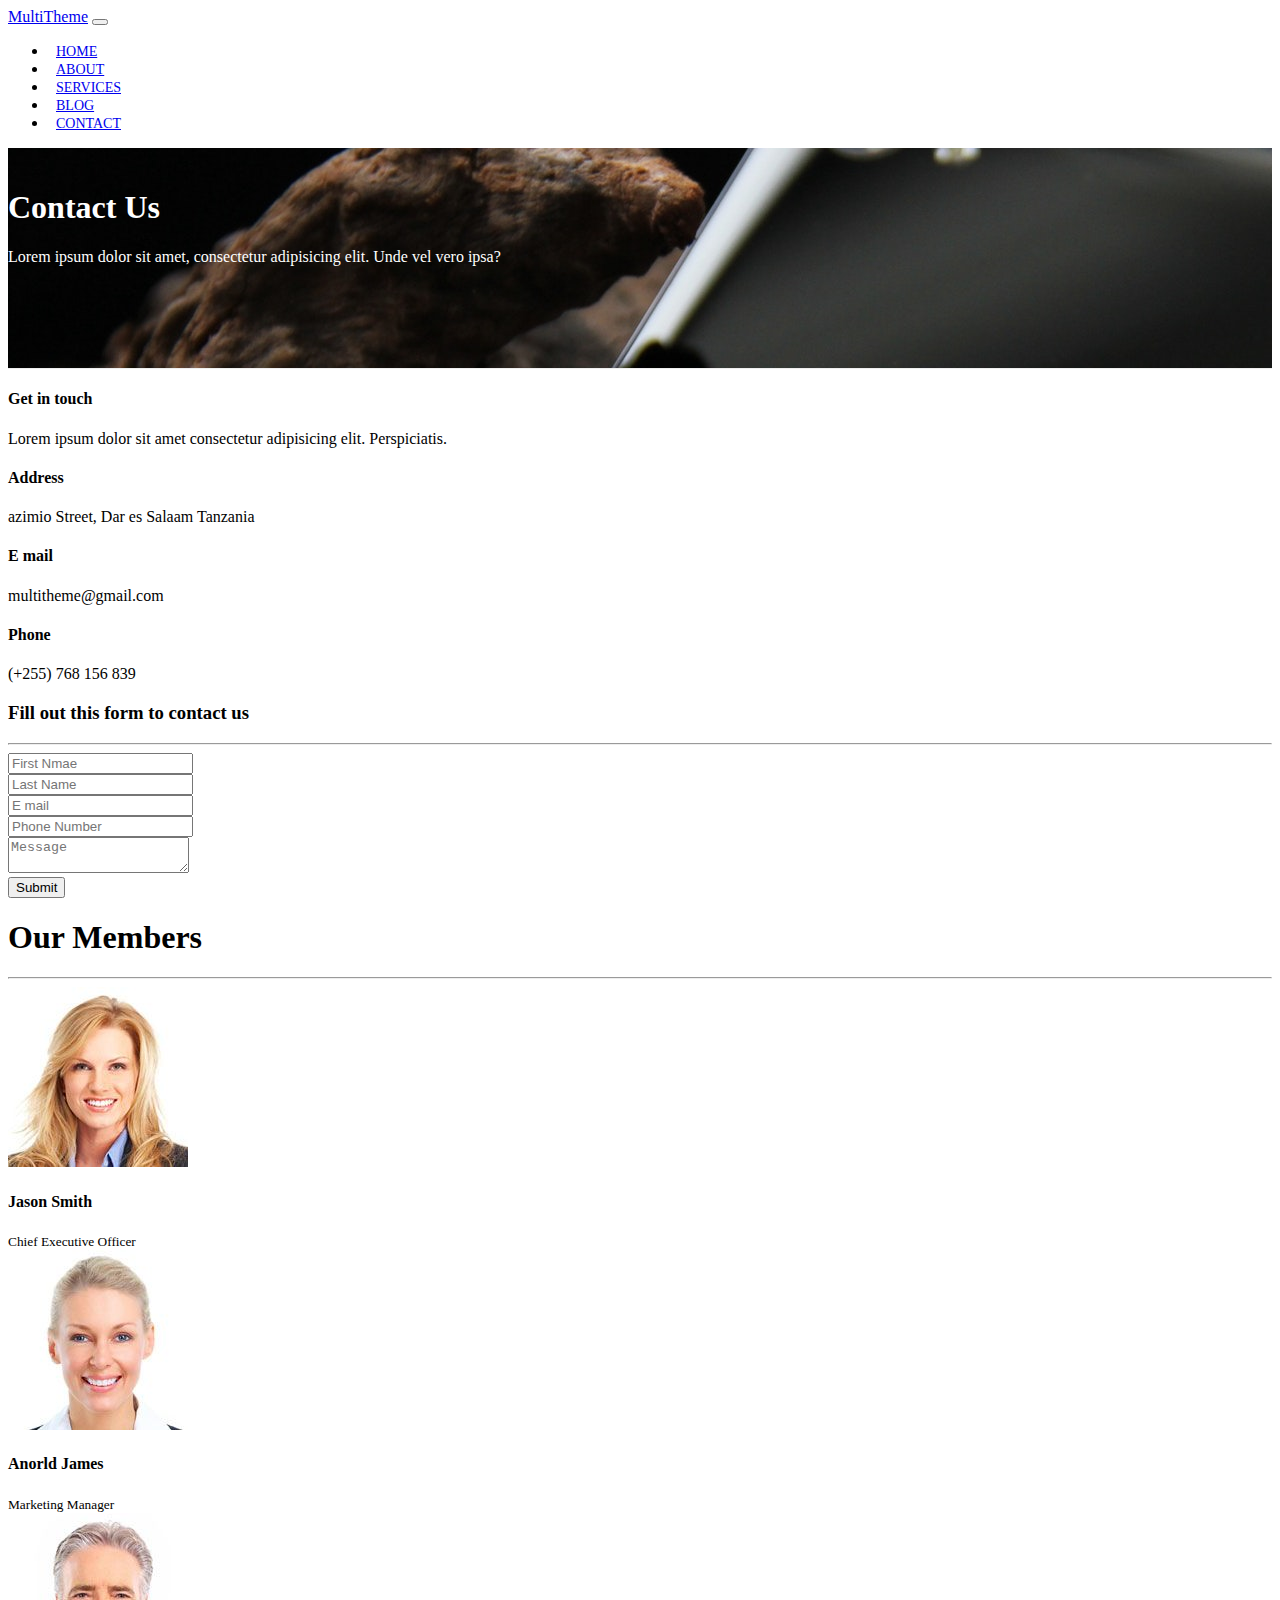
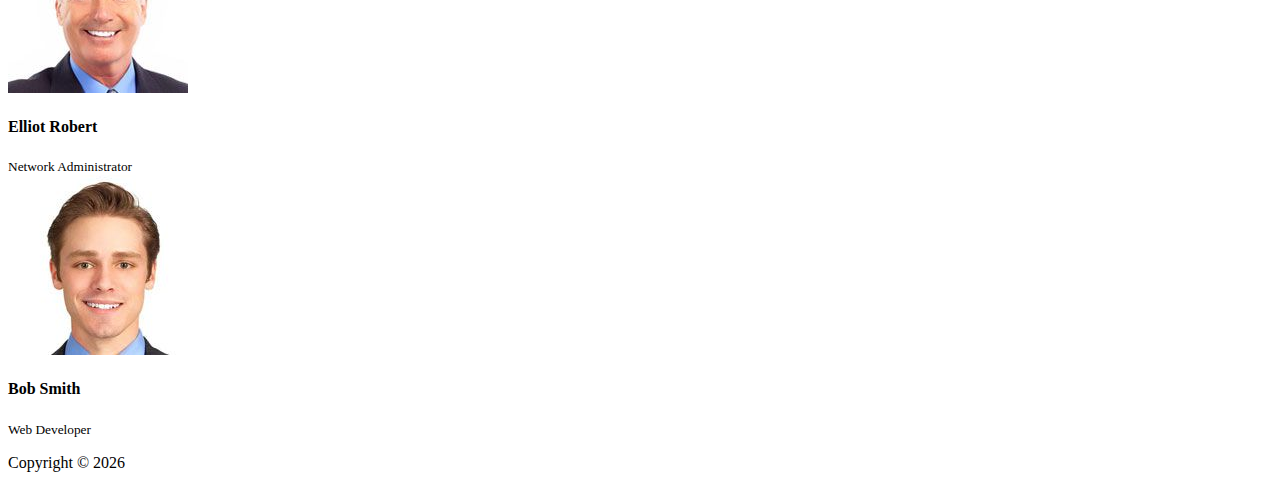
<file: contact.html>
<!DOCTYPE html>
<html lang="en">
<head>
    <meta charset="UTF-8">
    <meta http-equiv="X-UA-Compatible" content="IE=edge">
    <meta name="viewport" content="width=device-width, initial-scale=1.0">
    <link rel="stylesheet" href="CSS/all.min.css">
    <link rel="stylesheet" href="CSS/fontawesome.min.css">
    <link href="https://cdn.jsdelivr.net/npm/bootstrap@5.1.3/dist/css/bootstrap.min.css" rel="stylesheet" integrity="sha384-1BmE4kWBq78iYhFldvKuhfTAU6auU8tT94WrHftjDbrCEXSU1oBoqyl2QvZ6jIW3" crossorigin="anonymous">
    <link rel="stylesheet" href="CSS/style.css">
    <title>MultiTheme website</title>
</head>
<body>
<!-- navbar -->
<nav class="navbar navbar-expand-sm bg-dark navbar-dark fixed-top">
    <div class="container">
        <a href="index.html" class="navbar-brand">MultiTheme</a>
        <button class="navbar-toggler" data-bs-toggle="collapse" data-bs-target="#navbarCollapse">
            <span class="navbar-toggler-icon"></span>
        </button>
        <div class="collapse navbar-collapse" id="navbarCollapse">
            <ul class="navbar-nav">
                <li class="nav-item ">
                    <a href="index.html" class="nav-link ">Home</a>
                </li>
                <li class="nav-item">
                    <a href="about.html" class="nav-link  ">About</a>
                </li>
                <li class="nav-item">
                    <a href="services.html" class="nav-link ">Services</a>
                </li>
                <li class="nav-item">
                    <a href="blog.html" class="nav-link  ">Blog</a>
                </li>
                <li class="nav-item">
                    <a href="contact.html" class="nav-link active ">Contact</a>
                </li>
            </ul>
        </div>
    </div>
</nav>


<!-- page header -->
<header id="pageheader">
    <div class="container">
        <div class="row">
            <div class="col-md-6 m-auto text-center p-5">
                <h1>Contact Us</h1>
                <p class="mb-3">Lorem ipsum dolor sit amet, consectetur adipisicing elit. Unde vel vero ipsa?</p>
            </div>
        </div>
    </div>
</header>

<!-- contact section -->
<section id="contact" class="py-3">
    <div class="container">
        <div class="row">
            <div class="col-md-3">
                <div class="card p-3 mb-3">
                    <div class="card-body">
                        <h4>Get in touch</h4>
                        <p>Lorem ipsum dolor sit amet consectetur adipisicing elit. Perspiciatis.</p>
                        <h4>Address</h4>
                        <p>azimio Street, Dar es Salaam Tanzania</p>
                        <h4>E mail</h4>
                        <p>multitheme@gmail.com</p>
                        <h4>Phone</h4>
                        <p>(+255) 768 156 839</p>
                    </div>
                </div>
            </div>
            <div class="col-md-9">
                <div class="card p-3">
                    <div class="card-body">
                        <h3 class="text-center">Fill out this form to contact us</h3>
                        <hr>
                        <div class="row">
                            <div class="col-md-6">
                                <div class="form-group">
                                    <input type="text" class="form-control m-2" placeholder="First Nmae">
                                </div>
                            </div>
                            <div class="col-md-6">
                                <div class="form-group">
                                    <input type="text" class="form-control m-2" placeholder="Last Name">
                                </div>
                            </div>
                            <div class="col-md-6">
                                <div class="form-group">
                                    <input type="email" class="form-control m-2" placeholder="E mail">
                                </div>
                            </div>
                            <div class="col-md-6">
                                <div class="form-group">
                                    <input type="number" class="form-control m-2" placeholder="Phone Number">
                                </div>
                            </div>
                        </div>
                        <div class="row">
                            <div class="col">
                                <div class="form-group">
                                    <textarea type="text" class="form-control m-2" placeholder="Message"></textarea>
                                </div>
                                <div class="form-group">
                                 <input type="submit" value="Submit" class="btn btn-outline-success btn-block m-2">
                                </div>
                            </div>
                        </div>
                    </div>
                </div>
            </div>
        </div>
    </div>
</section>

<!-- members section -->
<section id="members" class="py-4 bg-black text-center text-white">
    <div class="container">
        <h1>Our Members</h1>
        <hr>
        <div class="row">
            <div class="col-md-3 mb-3">
                <img src="img/person1.jpg" alt="image" class="img-fluid rounded-circle mb-3">
                <h4>Jason Smith</h4>
                <small>Chief Executive Officer</small>
            </div>
            <div class="col-md-3 mb-3">
                <img src="img/person2.jpg" alt="image" class="img-fluid rounded-circle mb-3">
                <h4>Anorld James</h4>
                <small>Marketing Manager</small>
            </div>
            <div class="col-md-3 mb-3">
                <img src="img/person3.jpg" alt="image" class="img-fluid rounded-circle mb-3">
                <h4>Elliot Robert</h4>
                <small>Network Administrator</small>
            </div>
            <div class="col-md-3 mb-3">
                <img src="img/person4.jpg" alt="image" class="img-fluid rounded-circle mb-3">
                <h4>Bob Smith</h4>
                <small>Web Developer</small>
            </div>
        </div>
    </div>
</section>

<!-- footer -->
<footer id="main-footer" class="text-center pt-3 bg-dark text-white">
    <div class="container">
        <div class="row">
            <div class="col">
                <p>Copyright &copy; <span id="year"></span></p>
            </div>
        </div>
    </div>
</footer>


    <script src="https://code.jquery.com/jquery-3.6.0.min.js" integrity="sha256-/xUj+3OJU5yExlq6GSYGSHk7tPXikynS7ogEvDej/m4=" crossorigin="anonymous"></script>
    <script src="https://cdn.jsdelivr.net/npm/@popperjs/core@2.10.2/dist/umd/popper.min.js" integrity="sha384-7+zCNj/IqJ95wo16oMtfsKbZ9ccEh31eOz1HGyDuCQ6wgnyJNSYdrPa03rtR1zdB" crossorigin="anonymous"></script>
<script src="https://cdn.jsdelivr.net/npm/bootstrap@5.1.3/dist/js/bootstrap.min.js" integrity="sha384-QJHtvGhmr9XOIpI6YVutG+2QOK9T+ZnN4kzFN1RtK3zEFEIsxhlmWl5/YESvpZ13" crossorigin="anonymous"></script>



<script>
// get current year
$('#year') .text(new Date() .getFullYear());


</script>
</body>
</html>
</file>
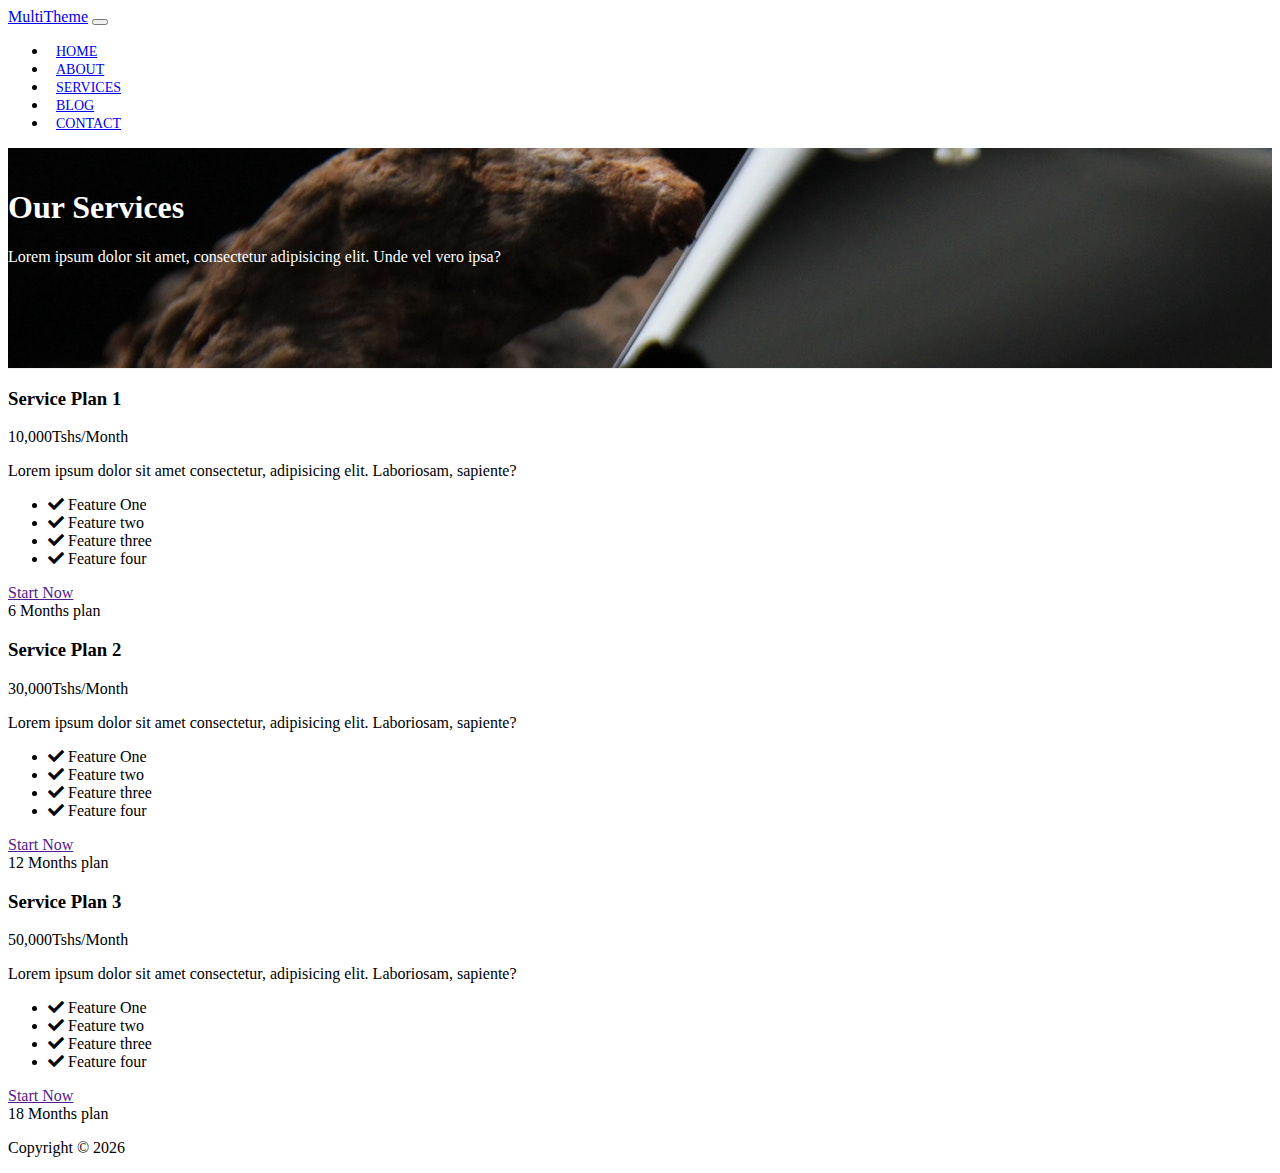
<file: services.html>
<!DOCTYPE html>
<html lang="en">
<head>
    <meta charset="UTF-8">
    <meta http-equiv="X-UA-Compatible" content="IE=edge">
    <meta name="viewport" content="width=device-width, initial-scale=1.0">
    <link rel="stylesheet" href="CSS/all.min.css">
    <link rel="stylesheet" href="CSS/fontawesome.min.css">
    <link href="https://cdn.jsdelivr.net/npm/bootstrap@5.1.3/dist/css/bootstrap.min.css" rel="stylesheet" integrity="sha384-1BmE4kWBq78iYhFldvKuhfTAU6auU8tT94WrHftjDbrCEXSU1oBoqyl2QvZ6jIW3" crossorigin="anonymous">
    <link rel="stylesheet" href="CSS/style.css">
    <title>MultiTheme website</title>
</head>
<body>
<!-- navbar -->
<nav class="navbar navbar-expand-sm bg-dark navbar-dark fixed-top">
    <div class="container">
        <a href="index.html" class="navbar-brand">MultiTheme</a>
        <button class="navbar-toggler" data-bs-toggle="collapse" data-bs-target="#navbarCollapse">
            <span class="navbar-toggler-icon"></span>
        </button>
        <div class="collapse navbar-collapse" id="navbarCollapse">
            <ul class="navbar-nav">
                <li class="nav-item ">
                    <a href="index.html" class="nav-link ">Home</a>
                </li>
                <li class="nav-item">
                    <a href="about.html" class="nav-link  ">About</a>
                </li>
                <li class="nav-item">
                    <a href="services.html" class="nav-link active">Services</a>
                </li>
                <li class="nav-item">
                    <a href="blog.html" class="nav-link ">Blog</a>
                </li>
                <li class="nav-item">
                    <a href="contact.html" class="nav-link ">Contact</a>
                </li>
            </ul>
        </div>
    </div>
</nav>

<!-- page header -->
<header id="pageheader">
    <div class="container">
        <div class="row">
            <div class="col-md-6 m-auto text-center p-5">
                <h1>Our Services</h1>
               <p class="mb-3">Lorem ipsum dolor sit amet, consectetur adipisicing elit. Unde vel vero ipsa?</p>
            </div>
        </div>
    </div>
</header>

<!-- SERVICES SECTION -->
<section id="services" class="py-4">
    <div class="container">
        <div class="row">

            <div class="col-md-4">
                <div class="card text-center">
                    <div class="card-header bg-black text-white">
                        <h3>Service Plan 1</h3>
                    <div class="card-body">
                        <div class="card-title">10,000Tshs/Month</div>
                        <p class="card-text">Lorem ipsum dolor sit amet consectetur, adipisicing elit. Laboriosam, sapiente?</p>
                        <ul class="list-group">
                            <li class="list-group-item">
                                <i class="fas fa-check"></i> Feature One
                            </li>
                            <li class="list-group-item">
                                <i class="fas fa-check"></i> Feature two
                            </li>
                            <li class="list-group-item">
                                <i class="fas fa-check"></i> Feature three
                            </li>
                            <li class="list-group-item">
                                <i class="fas fa-check"></i> Feature four
                            </li>
                        </ul>
                        <a href="" class="btn btn-secondary btn-block mt-3">Start Now</a>
                    </div>
                    <div class="card-footer text-muted">
                        6 Months plan
                    </div>
                </div>
            </div>
        </div>
        <div class="col-md-4">
            <div class="card text-center">
                <div class="card-header bg-white text-black">
                    <h3>Service Plan 2</h3>
                    <div class="card-body">
                        <div class="card-title">30,000Tshs/Month</div>
                        <p class="card-text">Lorem ipsum dolor sit amet consectetur, adipisicing elit. Laboriosam, sapiente?</p>
                        <ul class="list-group">
                            <li class="list-group-item">
                                <i class="fas fa-check"></i> Feature One
                            </li>
                            <li class="list-group-item">
                                <i class="fas fa-check"></i> Feature two
                            </li>
                            <li class="list-group-item">
                                <i class="fas fa-check"></i> Feature three
                            </li>
                            <li class="list-group-item">
                                <i class="fas fa-check"></i> Feature four
                            </li>
                        </ul>
                        <a href="" class="btn btn-secondary btn-block mt-3">Start Now</a>
                    </div>
                    <div class="card-footer text-muted">
                        12 Months plan
                    </div>
                </div>
            </div>
        </div>
        <div class="col-md-4">
            <div class="card text-center">
                <div class="card-header bg-black text-white">
                    <h3>Service Plan 3</h3>
                    <div class="card-body">
                        <div class="card-title">50,000Tshs/Month</div>
                        <p class="card-text">Lorem ipsum dolor sit amet consectetur, adipisicing elit. Laboriosam, sapiente?</p>
                        <ul class="list-group">
                            <li class="list-group-item">
                                <i class="fas fa-check"></i> Feature One
                            </li>
                            <li class="list-group-item">
                                <i class="fas fa-check"></i> Feature two
                            </li>
                            <li class="list-group-item">
                                <i class="fas fa-check"></i> Feature three
                            </li>
                            <li class="list-group-item">
                                <i class="fas fa-check"></i> Feature four
                            </li>
                        </ul>
                        <a href="" class="btn btn-secondary btn-block mt-3">Start Now</a>
                    </div>
                    <div class="card-footer text-muted">
                        18 Months plan
                    </div>
                </div>
            </div>
        </div>
    </div>
</div>
</section>


<!-- footer -->
<footer id="main-footer" class="text-center pt-3 bg-dark text-white">
    <div class="container">
        <div class="row">
            <div class="col">
                <p>Copyright &copy; <span id="year"></span></p>
            </div>
        </div>
    </div>
</footer>


    <script src="https://code.jquery.com/jquery-3.6.0.min.js" integrity="sha256-/xUj+3OJU5yExlq6GSYGSHk7tPXikynS7ogEvDej/m4=" crossorigin="anonymous"></script>
    <script src="https://cdn.jsdelivr.net/npm/@popperjs/core@2.10.2/dist/umd/popper.min.js" integrity="sha384-7+zCNj/IqJ95wo16oMtfsKbZ9ccEh31eOz1HGyDuCQ6wgnyJNSYdrPa03rtR1zdB" crossorigin="anonymous"></script>
<script src="https://cdn.jsdelivr.net/npm/bootstrap@5.1.3/dist/js/bootstrap.min.js" integrity="sha384-QJHtvGhmr9XOIpI6YVutG+2QOK9T+ZnN4kzFN1RtK3zEFEIsxhlmWl5/YESvpZ13" crossorigin="anonymous"></script>



<script>
// get current year
$('#year') .text(new Date() .getFullYear());


</script>
</body>
</html>
</file>
<file: CSS/style.css>
/* body styles */
body {
  overflow-x: hidden;
}

/* navbar styles........... */
.navbar .collapse {
  justify-content: flex-end;
}

.navbar .nav-link {
  font-size: 14px;
  text-transform: uppercase;
  padding: 0.5rem !important;
}

/* carousel styles */
.carousel-item {
  height: 450px;
}

.carousel-img-1 {
  background: url("../img/image1.jpg");
  background-size: cover;
}
.carousel-img-2 {
  background: url("../img/image2.jpg");
  background-size: cover;
}
.carousel-img-3 {
  background: url("../img/image3.jpg");
  background-size: cover;
}

/* home styles */
#home-heading {
  position: relative;
  min-height: 200px;
  background: url("../img/lights.jpg");
  background-repeat: no-repeat;
  background-attachment: fixed;
  text-align: center;
  color: #fff;
}

#home-heading .dark-overlay {
  position: absolute;
  top: 0;
  left: 0;
  width: 100%;
  height: 100%;
  background: rgba(0, 0, 0, 0.7);
}

#video-play {
  position: relative;
  min-height: 200px;
  background: url("../img/media.jpg");
  background-repeat: no-repeat;
  background-attachment: fixed;
  background-position: 0 -300px;
  text-align: center;
  color: #fff;
}

#video-play a {
  color: #fff;
}

#video-play .dark-overlay {
  position: absolute;
  top: 0;
  left: 0;
  width: 100%;
  height: 100%;
  background: rgba(0, 0, 0, 0.7);
}

/* about styles */
#pageheader {
  height: 200px;
  background: url("../img/image1.jpg");
  background-position: 0 -360;
  background-attachment: fixed;
  color: #fff;
  border-bottom: 1px solid #eee;
  padding-top: 20px;
}

.about-image {
  margin-top: -50px;
}
</file>
